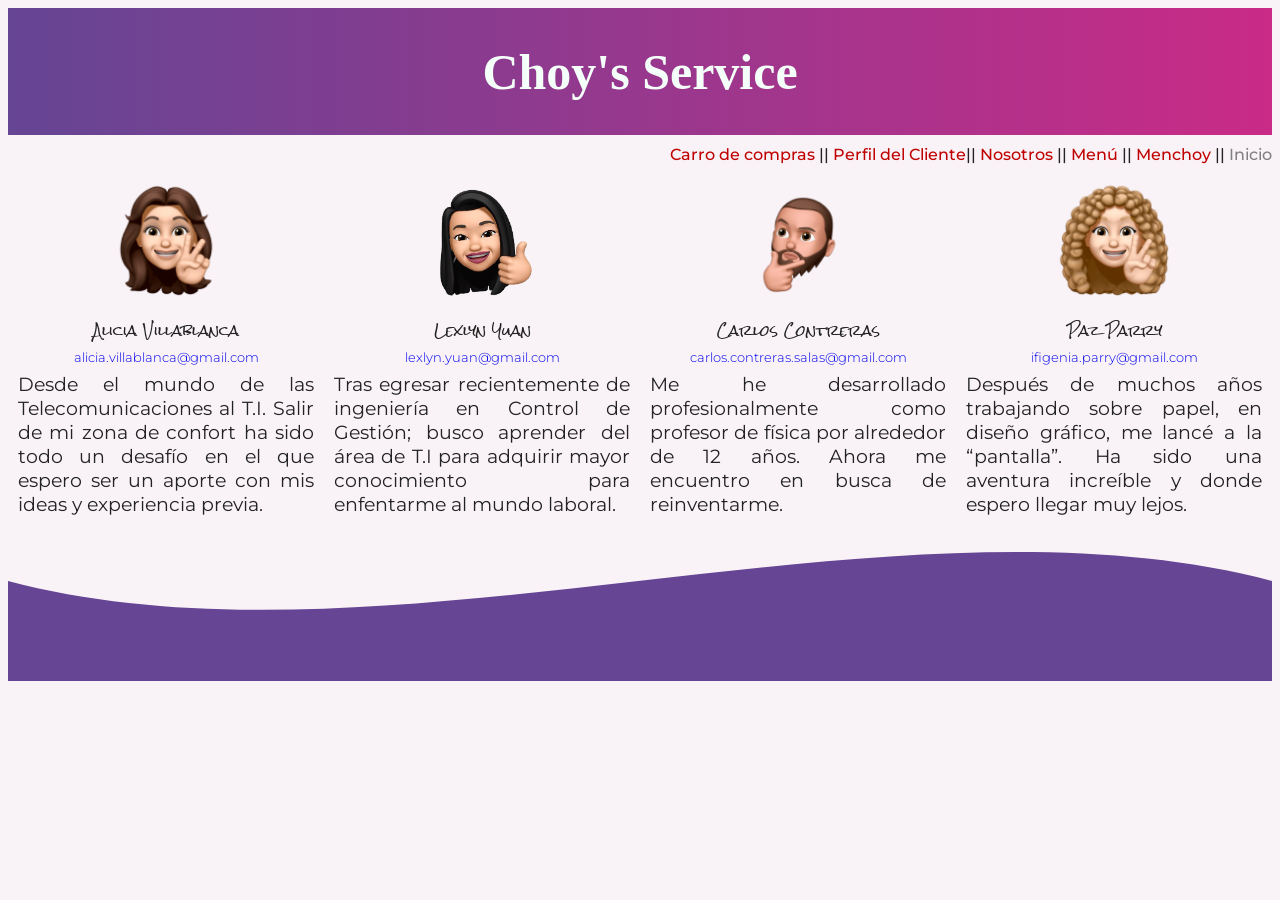
<file: EvaluacionFinalModulo3-master/index.html>
<!DOCTYPE html>
<html lang="es">

<head>
    <meta charset="UTF-8">
    <meta name="viewport" content="width=device-width, initial-scale=1.0">
    <link href="https://fonts.googleapis.com/css2?family=Rock+Salt&display=swap" rel="stylesheet">
    <link
        href="https://fonts.googleapis.com/css2?family=Charmonman:wght@700&family=Montserrat:ital,wght@0,200;0,300;0,400;0,500;0,600;0,700;1,200;1,300;1,400;1,500;1,600;1,700&display=swap"
        rel="stylesheet">
    
    <link rel ="stylesheet" href="./Estilo.css">
    <title>Choy's Service</title>
</head>

<body>
    <header>
        <h1>Choy's Service</h1>
    </header>
    <nav>
        <a class="link-nav1" href="./carrocompras.html"> Carro de compras</a> ||
        <a class="link-nav1" href="./Perfil_Usuario.html"> Perfil del Cliente</a>||
        <a class="link-nav1" href="./Nosotros.html"> Nosotros</a> ||
        <a class="link-nav1" href="./Carta.html"> Menú</a> ||
        <a class="link-nav1" href="./Menchoy.html"> Menchoy</a> ||
        <a class="link-actual-nav1" href="index.html">Inicio</a>
    </nav>
    <main id="con_integrante contenedor col-12 col-s-12 col-l-12 col-x-12">
        <div class="integrante contenedor col-3 col-l-6 col-s-12 col-x-3">
            <img src="./img/alicia.png">
            <h1>Alicia Villablanca</h1>
            <h3><a href="mailto:alicia.villablanca@gmail.com">alicia.villablanca@gmail.com</a></h3>
            <p>Desde el mundo de las Telecomunicaciones al T.I. Salir de mi zona de confort
                ha sido todo un desafío en el que espero ser un aporte con mis ideas y experiencia previa.</p>
        </div>
        <div class="integrante contenedor col-3 col-l-6 col-s-12 col-x-3">
            <img src="./img/lexlyn.png">
            <h1>Lexlyn Yuan</h1>
            <h3><a href="mailto:lexlyn.yuan@gmail.com">lexlyn.yuan@gmail.com</a></h3>
            <p>Tras egresar recientemente de ingeniería en Control de Gestión; busco aprender del área de T.I 
                para adquirir mayor conocimiento para enfentarme al mundo laboral.</p>
        </div>
        <div class="integrante contenedor col-3 col-l-6 col-s-12 col-x-3">
            <img src="./img/carlos.png">
            <h1>Carlos Contreras</h1>
            <h3><a href="mailto:carlos.contreras.salas@gmail.com">carlos.contreras.salas@gmail.com</a></h3>
            <p>Me he desarrollado profesionalmente como profesor de física
                por alrededor de 12 años. Ahora me encuentro en busca de reinventarme.</p>
        </div>
        
        <div class="integrante contenedor col-3 col-l-6 col-s-12 col-x-3">
            <img src="./img/paz.png">
            <h1>Paz Parry</h1>
            <h3><a href="mailto:ifigenia.parry@gmail.com">ifigenia.parry@gmail.com</a></h3>
            <p>Después de muchos años trabajando sobre papel, en diseño gráfico, me
                lancé a la “pantalla”. Ha sido una aventura increíble y donde espero llegar muy lejos.</p>
        </div>

        
    </main>

    <div class="contenedor col-12 col-s-12 col-l-12">
        <div class="wave contenedor col-12 col-s-12 col-l-12">
            <div style="height: 150px; overflow: hidden;"><svg viewbox="0 0 500 150" preserveaspectratio="none"
                    style="height: 100%; width: 100%;">
                    
                    <path d="M0.00,49.98 C150.00,150.00 349.20,-50.00 500.00,49.98 L500.00,150.00 L0.00,150.00 Z"
                        style="stroke: none; fill: #654594;"></path>
                </svg>
            </div>
            
        </div>
    </div>
</body>


</html>
</file>
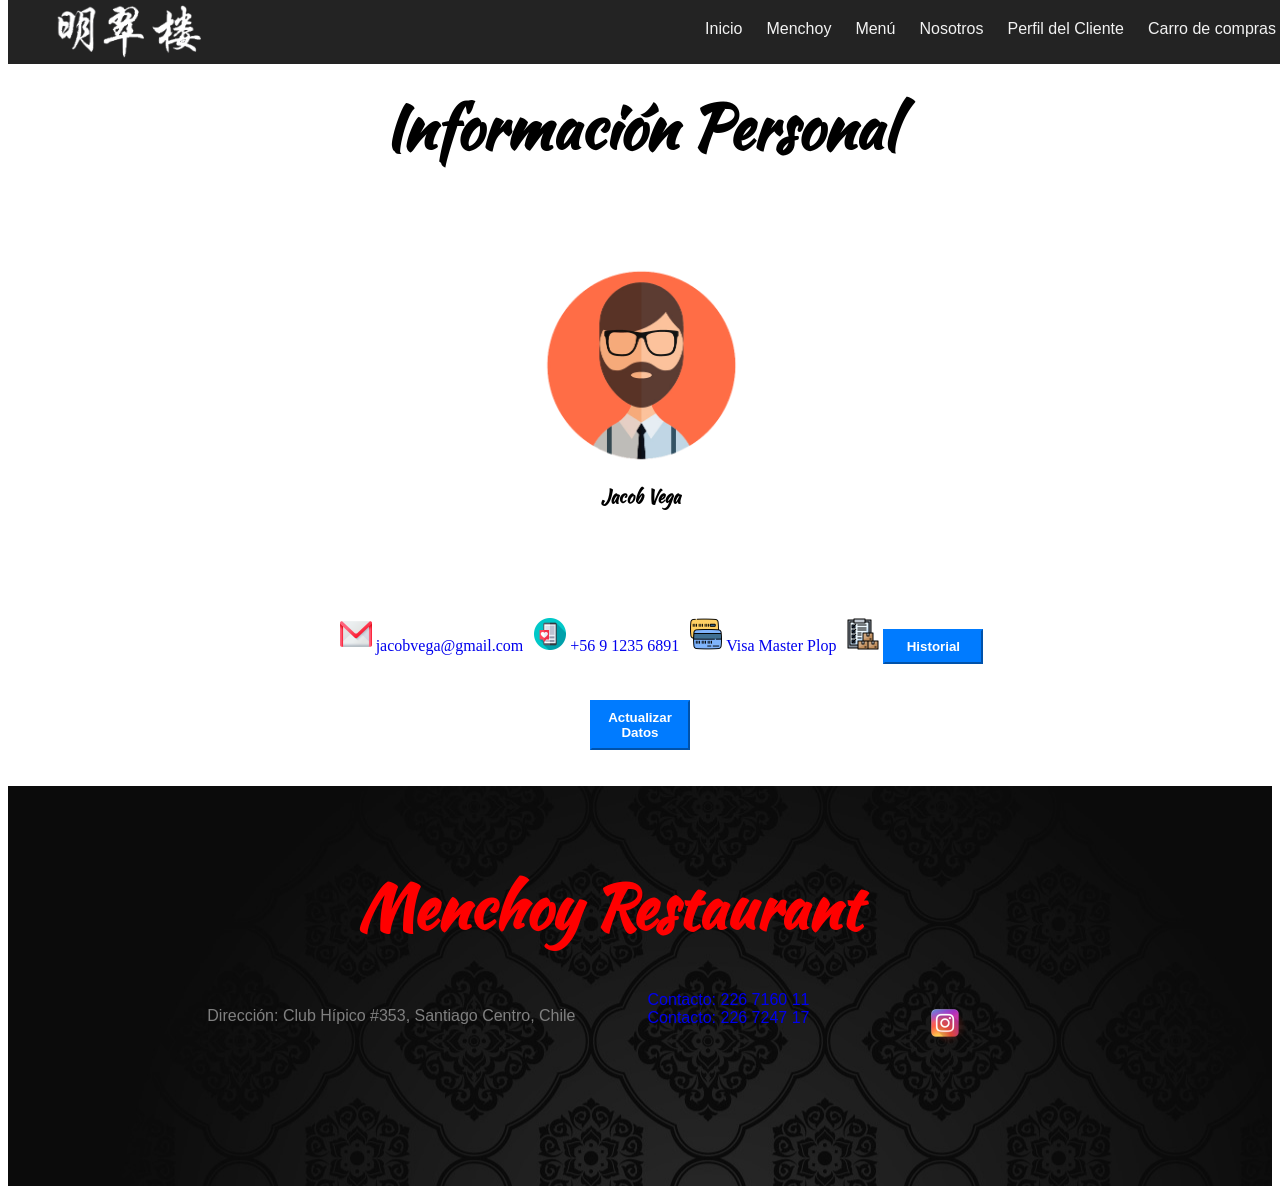
<file: EvaluacionFinalModulo3-master/Perfil_Usuario.html>
<!DOCTYPE html>
<html lang="es">
<head>
    <meta charset="UTF-8">
    <meta name="viewport" content="width=device-width, initial-scale=1.0">
    <link rel ="stylesheet" href="Usuario.css">
    <link href="https://fonts.googleapis.com/css2?family=Kaushan+Script&display=swap" rel="stylesheet">
    <link href="https://fonts.googleapis.com/css2?family=Abril+Fatface&display=swap" rel="stylesheet">
    <link href="https://fonts.googleapis.com/css2?family=Abril+Fatface&display=swap" rel="stylesheet">
    <script src="https://code.jquery.com/jquery-3.5.1.js"></script>
    <link rel="stylesheet" href="http://cdn.datatables.net/1.10.21/css/jquery.dataTables.min.css" />
    <script src="http://cdn.datatables.net/1.10.21/js/jquery.dataTables.min.js"></script>
    <script src="Perfil_Usuario.js"></script>
    <title>Mi Perfil</title>
</head>
<body>
    
    <div class="navbar">

        <nav>
            <div class="logo">
                <img src="./img/menchoy-blanco-h.png" height="60px">
            </div>

            <a class="link-nav1" href="./carrocompras.html"> Carro de compras</a>
            <a class="link-nav1" href="./Perfil_Usuario.html"> Perfil del Cliente</a>
            <a class="link-nav1" href="./Nosotros.html"> Nosotros</a>
            <a class="link-nav1" href="./Carta.html"> Menú</a>
            <a class="link-nav1" href="./Menchoy.html"> Menchoy</a>
            <a class="link-nav1" href="index.html">Inicio</a>
        </nav>
    </div>

    <main>
        <br><br>
        <h1> Información Personal</h1>
        
        <br><br><br>
        <section>          
            <div id = "imagen">
                <img class="avatar" id="avatar" src="./img/usuarios/11.png" />
            </div>
            <div>
               <h1 id="username" class="username"> Jacob Vega</h1>
                <br><br>
            </div>
        </section>
        <br> <br>
        <section class = "datos">
            <ul>
                <li> 
                    <i class="icon mail"></i>
                    <a id="mail" href="#">jacobvega@gmail.com</a>
                </li>
                <li> 
                    <i class="icon telefono"></i>
                    <a id="telefo" href="#"> +56 9 1235 6891</a></li>
                <li>
                    <i class="icon pago"></i>
                    <a id="pago" href="#"> Visa Master Plop</a></li>
                <li>
                    <i class="icon pedidos"></i>
                    <button id="historial" class="historial"><strong> Historial</strong></button></li>
            </ul>
          
        </section>
        <br>

        <button id="actualizar" name= "actualizar" class="actualizar"> <strong>Actualizar Datos </strong></button>

        <div id="popup" style="display: none;">
            <div class="content-popup">
                <div class="close"><a href="#" id="close"><img src="./img/close.png"/></a></div>
                <div>
                        <h2>Historial</h2>
                        <table id="myTable" class="display" style="width:100%">
                            <thead>
                            <tr>
                                <td>Producto</td>
                                <td>Cantidad</td>
                                <td>Fecha</td>
                                <td>Local</td>
                                <td>Pago</td>
                            </tr>
                            </thead>
                            <tbody>
                            <tr>
                                <td>Arrollado de Jamón-Queso</td>
                                <td>4</td>
                                <td>06/03/2020</td>
                                <td>Menchoy</td>
                                <td>$7200</td>
                            </tr>
                            <tr>
                                <td>Camarón Emperador</td>
                                <td>1</td>
                                <td>17/04/2020</td>
                                <td>Menchoy</td>
                                <td>$12900</td>
                            </tr>
                            <tr>
                                <td>Carne Mongoliana</td>
                                <td>3</td>
                                <td>15/05/2020</td>
                                <td>Menchoy</td>
                                <td>$17970</td>
                            </tr>
                            <tr>
                                <td>Carne agridulce</td>
                                <td>2</td>
                                <td>05/06/2020</td>
                                <td>Menchoy</td>
                                <td>$13980</td>
                            </tr>
                            <tr>
                                <td>Pollo Mongoliano</td>
                                <td>2</td>
                                <td>11/06/2020</td>
                                <td>Menchoy</td>
                                <td>$11980</td>
                            </tr>
                            </tbody>
                        </table>
                    <div style="float:left; width:100%;"></div>
                </div>
            </div>
        </div>
        <div class="popup-overlay"></div>

        <div id="popup2" style="display: none;">
            <div class="content-popup">
                <div class="close"><a href="#" id="close2"><img src="./img/close.png"/></a></div>
                <div>
                    <h2>Actualice los datos personales</h2>
                    <h4>Cierre la pestaña cuando termine</h4>
                    <section>          
                        <div id = "imagen">
                            <img class="avatar" id="avatar2" src="./img/usuarios/11.png" />
                            <br><br>
                            <button class="avatar2"> <p><strong>Avatar: </strong>
                                    <select id="escoger" name="escoger">
                                        <option id ="numero1" value="1" name="numero1">Imagen 1</option>
                                        <option id ="numero2" value="2" name="numero2">Imagen 2</optio<n>
                                        <option id ="numero3" value="3" name="numero1">Imagen 3</option>
                                        <option id ="numero4" value="4" name="numero4">Imagen 4</option>
                                        <option id ="numero5" value="5" name="numero5">Imagen 5</option>
                                        <option id ="numero6" value="6" name="numero6">Imagen 6</option>
                                        <option id ="numero7" value="7" name="numero7">Imagen 7</option>
                                        <option id ="numero8" value="8" name="numero8">Imagen 8</option>
                                        <option id ="numero9" value="9" name="numero9">Imagen 9</option>
                                        <option id ="numero10" value="10" name="numero10">Imagen 10</option>
                                        <option id ="numero11" value="11" name="numero11">Imagen 11</option>
                                        <option id ="numero12" value="12" name="numero12">Imagen 12</option>
                                        <option id ="numero13" value="13" name="numero13">Imagen 13</option>
                                        <option id ="numero14" value="14" name="numero14">Imagen 14</option>
                                        <option id ="numero15" value="15" name="numero16">Imagen 15</option>
                                        <option id ="numero16" value="16" name="numero16">Imagen 16</option>
                                        <option id ="numero17" value="17" name="numero17">Imagen 17</option>
                                        <option id ="numero18" value="18" name="numero18">Imagen 18</option>
                                        <option id ="numero19" value="19" name="numero19">Imagen 19</option>
                                        <option id ="numero20" value="20" name="numero20">Imagen 20</option>
                                    </select> </p>
                            </button>
                            <br><br>
                        </div>
                    </section>
                    <form id="formulario">
                        <div><label for="nombre"> Nombre:</label>
                         <input type="text" id="nombre" name="nombre" class="mostrar"/><br><br>
                     </div>
                     <div>
                        <label for="email">Mail :</label>
                        <input type="text" id="email" name="email"  class="mostrar"/><br><br>
                    </div> 
                
                     <div>
                         <label for="tel">Teléfono:</label>
                         <input type="text" id="tel" name="tel"  class="mostrar"/><br><br>
                        
                     </div>
                    
                     <div>
                         <label for="mpago">Medio de Pago:</label>
                         <input type="text" id="mpago" name="mpago"  class="mostrar"/><br><br>
                 
                     <div id="error"></div>
                     <br>
                     </form>
                    <div style="float:left; width:100%;"></div>
                </div>
            </div>
        </div>
        <div class="popup-overlay"></div>

    </main>
    <br><br>

  
    <footer>
        <h1>Menchoy Restaurant</h1>
        <div id="cont-footer">
        <div id="footer1"><p>Dirección: Club Hípico #353, Santiago Centro, Chile</p></div>
        <div id="footer2">
            <a href="tel:+56226716011">Contacto: 226 7160 11</a><br>
            <a href="tel:+56226724717">Contacto: 226 7247 17</a><br>
        </div>
       <div id="footer3">
           <a href="https://www.instagram.com/menchoy.cl/" ><img src="./img/Carro_de_compras/instagram.png" width="50%" /></a>
        </div>  
    </div>
    </footer>
    </body>
    
    </html>
</file>
<file: EvaluacionFinalModulo3-master/Estilo.css>
/* header*/
.header-int{
    background: #654594;  /* fallback for old browsers */
    background: -webkit-linear-gradient(to right, #654594, #c92b87);  /* Chrome 10-25, Safari 5.1-6 */
    background: linear-gradient(to right, #654594, #c92b87); /* W3C, IE 10+/ Edge, Firefox 16+, Chrome 26+, Opera 12+, Safari 7+ */
    width: 100%;
    margin: 0px 0px;
    padding: 1px 0px;
    font-family: 'Rock Salt', cursive;
    font-size: 100%;
    text-align: center;
    color: mintcream;
}
header{
    background: #654594;  /* fallback for old browsers */
    background: -webkit-linear-gradient(to right, #654594, #c92b87);  /* Chrome 10-25, Safari 5.1-6 */
    background: linear-gradient(to right, #654594, #c92b87); /* W3C, IE 10+/ Edge, Firefox 16+, Chrome 26+, Opera 12+, Safari 7+ */
    width: 100%;
    margin: 0px 0px;
    padding: 1px 0px;
    font-family: 'Rock Salt', cursive;
    font-size: 200%;
    text-align: center;
    color: mintcream;
}
nav{
    font-family: 'Montserrat', sans-serif;
    font-weight: 500;
    text-align: end;
    color: #232323;
    margin: 10px 0px;
}
.link-nav{
    font-family: 'Montserrat', sans-serif;
    text-align: end;
    font-weight: 500;
    color: #654594;
    margin: 10px 0px;
}
.link-actual-nav{
    background-color: antiquewhite;
    margin: 10px 0px;
    font-family: 'Montserrat', sans-serif;
    font-weight: 500;
    text-align: end;
} 
a:hover{
    background-color: #654594 ;
    color: antiquewhite;
}

a:link {
    text-decoration:none;
}

html {
    background-color: #F9F2F6;
}

/* main index*/
.con_integrante{
    margin-top: 20px;
    display: flex;
    justify-content: space-between;
}
.integrante{
    color: #232323;
    font-family: 'Montserrat', sans-serif;
    text-align: center;
    float: left;

}

.integrante h1{
    font-weight: 500;
    font-family: 'Rock Salt', cursive;
    font-size: 90%;
}
.integrante h3{
    font-weight: 300;
    font-size: 80%;
    margin: -2% 0% 0% 0%;
}

.integrante p{
    font-weight: 400;
    text-align: justify;
    margin: 2% 0% 5% 0%;
    padding: 0px 10px;
    font-family: 'Montserrat', sans-serif;
}

/* main paginas auxiliares*/
main p{
    text-align: justify;
    margin: 2% 0% 5% 0%;
    padding: 0px 10px;
    font-family: 'Montserrat', sans-serif;
    float:right;
  
}
main ul{
    margin: 2% 0% 5% 5%;
    font-family: 'Montserrat', sans-serif;
    float:left;
}

.div-text h1{
    text-align: center;
    float:left;
}

.cont-div{
    margin-top: 20px;
    padding: 10px 10px 10px 10px;
}
.aside{
    height: auto;
    float: left;
}

.aside-img {
    height: auto;
    width: 80%;
    float: right;
}

.reoutfit{
    font-family: 'Rock Salt', cursive;
    color: #0f0606;
    text-align: center;
}
/*Footer*/

.wave {
    height: auto;
    width: 100%;
    float: left;
}
footer h4{
    background-color: #654594;
    color: aliceblue;
    margin: 0%;
    padding-bottom: 1%;
    text-align: center;
    font-family: 'Montserrat', sans-serif;
}
.divinicio{
    width: 100%;
    height: 150px;
    text-align: center;
    font-family: 'Kaushan Script', cursive;
    font-size: 90px;
    color: #ff0000;
    background-image: url("img/fondo\ -\ copia.jpg");
    height: 500px;
    
    
}
.divinicio p{
    text-align: center;
    font-family: 'Abril Fatface', cursive;
    color: white;
    font-size: 50px;
}
.fondoM{
    background-color: whitesmoke;
}
.link-nav1{
    font-family: 'Montserrat', sans-serif;
    text-align: end;
    font-weight: 500;
    color: #c00000;
    margin: 10px 0px;
}
.link-actual-nav1{
    color: gray;
    margin: 10px 0px;
    font-family: 'Montserrat', sans-serif;
    font-weight: 500;
    text-align: end;
} 
a:hover{
    background-color: gray ;
    color: white;
}
.divMenchoy{
    padding: 10px 0px 0px 0px;
}

.divBienvenidos p{
    color: black;
    text-align: center;
    font-family: 'Abril Fatface', cursive;
    font-size: 80px;
    padding: 0cm 0cm 0cm 0cm;
    
}
.divNosotros{
width: 50%;
float: left;
text-align: center;
padding: 10px 10px 80px 20px;
}
body p{
    font-family: 'Montserrat', sans-serif;
    
}
body h1{
    font-family: 'Kaushan Script', cursive;
    font-size: 50px;
    text-align: center;
}

#footer{
    background-image: url("img/fondo\ -\ copia.jpg");
    color: gray;
} 
#footer h1{
    color: #ff0000;
}

/*
Prueba 
*/
.prueba {
	background: #444;
	margin: 0;
	font-family: monospace;
}

.prueba h1 {
	color: #fff;
	text-align: center;
}

/*Estilos de la galeria*/

.galeria {
	width: 90%;
	margin: auto;
	list-style: none;
	padding: 20px;
	box-sizing: border-box;
	
	display: flex;
	flex-wrap: wrap;
	justify-content: space-around;
}

.galeria li {
	margin: 10px;
}

.galeria img {
	width: 200px;
	height: 200px;
}

/*Estilos del modal*/

.modal {
	display: none;
}

.modal:target {
	
	display: block;
	position: fixed;
	background: rgba(0,0,0,0.8);
	top: 0;
	left: 0;
	width: 100%;
	height: 100%;
}

.modal h3 {
	color: #fff;
	font-size: 30px;
	text-align: center;
	margin: 15px 0;
}

.imagen {
	width: 100%;
	height: 50%;
	
	display: flex;
	justify-content: center;
	align-items: center;
}

.imagen a {
	color: #fff;
	font-size: 40px;
	text-decoration: none;
	margin: 0 10px;
}

.imagen a:nth-child(2) {
	margin: 0;
	height: 100%;
	flex-shrink: 2;
}

.imagen img {
	width: 500px;
	height: 100%;
	max-width: 100%;
	border: 7px solid #fff;
	box-sizing: border-box;
}

.cerrar {
	display: block;
	background: #fff;
	width: 25px;
	height: 25px;
	margin: 15px auto;
	text-align: center;
	text-decoration: none;
	font-size: 25px;
	color: #000;
	padding: 5px;
	border-radius: 50%;
	line-height: 25px;
}

/* PRUEBA NAV BAR*/
.navbar {
    float: right;
    overflow: hidden;
    background-color: #232323;
    position: fixed; /* Set the navbar to fixed position */
    top: 0; /* Position the navbar at the top of the page */
    width: 100%; /* Full width */
    
  
  }
  .navbar a {
    float: right;
    display: block;
    color: #f2f2f2;
    text-align: center;
    padding: 10px 12px;
    text-decoration: none;
    font-family: 'Montserrat', sans-serif;
  }
  
  /* Change background on mouse-over */
  .navbar a:hover {
    background: #ddd;
    color: black;
  }
  
  /* Main content */
  .main {
    margin-top: 30px; /* Add a top margin to avoid content overlay */
  }
 .logo{
     float: left;
     padding-left: 3%;
 }
@media only screen and (min-width: 100px)  and (max-width: 555px) {
  /* For mobile phones: */  
    .col-s-1 {width: 8.33%;}
    .col-s-2 {width: 16.66%;}
    .col-s-3 {width: 25%;}
    .col-s-4 {width: 33.33%;}
    .col-s-5 {width: 41.66%;}
    .col-s-6 {width: 50%;}
    .col-s-7 {width: 58.33%;}
    .col-s-8 {width: 66.66%;}
    .col-s-9 {width: 75%;}
    .col-s-10 {width: 83.33%;}
    .col-s-11 {width: 91.66%;}
    .col-s-12 {width: 100%;}
    .integrante img{
        width: 40%;
        height: auto;
     }
     .div-texto{
        font-size: 90%;
    }
    .reoutfit{
        font-size: 120%;
        display:flex;
    }
}

@media only screen and (min-width: 556px)  and (max-width: 800px) {
   /* For tablets: */
      .col-l-1 {width: 8.33%;}
      .col-l-2 {width: 16.66%;}
      .col-l-3 {width: 25%;}
      .col-l-4 {width: 33.33%;}
      .col-l-5 {width: 41.66%;}
      .col-l-6 {width: 50%;}
      .col-l-7 {width: 58.33%;}
      .col-l-8 {width: 66.66%;}
      .col-l-9 {width: 75%;}
      .col-l-10 {width: 83.33%;}
      .col-l-11 {width: 91.66%;}
      .col-l-12 {width: 100%;}
      .cont-div{
        display:flex;
    }
    .con_integrante{
        display:flex;
    }
    
    .integrante p{
        font-size: 80%;
    }
    .integrante img{
        width: 50%;
        height: auto;
     }
     .div-texto{
        font-size: 100%;
    }
    .reoutfit{
        font-size: 150%;
        display:flex;
    }
 
}

@media only screen and  (min-width: 801px) and (max-width: 1200px){
     /* For desktop: */
    .col-1 {width: 8.33%;}
    .col-2 {width: 16.66%;}
    .col-3 {width: 25%;}
    .col-4 {width: 33.33%;}
    .col-5 {width: 41.66%;}
    .col-6 {width: 50%;}
    .col-7 {width: 58.33%;}
    .col-8 {width: 66.66%;}
    .col-9 {width: 75%;}
    .col-10 {width: 83.33%;}
    .col-11 {width: 91.66%;}
    .col-12 {width: 100%;}
    .cont-div{
        display:flex;
    }
    .con_integrante{
        display:flex;
    }
    .integrante p{
        font-size: 90%;
    }
    .integrante img{
        width: 80%;
        height: auto;
     }
     .div-texto{
        font-size: 100%;
    }
    .reoutfit{
        font-size: 220%;
        display:flex;
    }
}

@media only screen and  (min-width: 1201px){
    /* For desktop: */
    .col-x-1 {width: 8.33%;}
    .col-x-2 {width: 16.66%;}
    .col-x-3 {width: 25%;}
    .col-x-4 {width: 33.33%;}
    .col-x-5 {width: 41.66%;}
    .col-x-6 {width: 50%;}
    .col-x-7 {width: 58.33%;}
    .col-x-8 {width: 66.66%;}
    .col-x-9 {width: 75%;}
    .col-x-10 {width: 83.33%;}
    .col-x-11 {width: 91.66%;}
    .col-x-12 {width: 100%;}
    .integrante p{
        font-size: 120%;
    }
    .integrante img{
        width: 40%;
        height: auto;
     }
         .cont-div{
        display:flex;
    }
    .con_integrante{
        display:flex;
    }
    .div-texto{
        font-size: 120%;
    }
    .reoutfit{
        font-size: 300%;
        display:flex;
    }
    .redes-flotantes {
        position: fixed;
        right: 3%;
        top: 85%;
        z-index: 20;
      
        }
        .redes-flotantes img {
        float: right; clear: right;
         margin: 5px;
        -moz-transform: scale(.8) ;
        -webkit-transform: scale(.8) ;
        -o-transform: scale(.8) ;
        -ms-transform: scale(.8) ;
        transform: scale(.8) ;
        -webkit-transition: all .2s ease-in-out;
        -moz-transition: all .2s ease-in-out;
        -o-transition: all .2s ease-in-out;
        transition: all .2s ease-in-out;
        background-color: whitesmoke;
        border-radius: 50%;
        border-color: whitesmoke;
        border-width: 5px;
        }
        .redes-flotantes img:hover {
        -moz-transform: scale(1.1) rotate(6deg);
        -webkit-transform: scale(1.1) rotate(6deg);
        -o-transform: scale(1.1) rotate(6deg);
        -ms-transform: scale(1.1) rotate(6deg);
        transform: scale(1.1) rotate(6deg);
        }
    footer{
        background-image: url("./img/fondo - copia.jpg");
        color: gray;
        text-align: center;
        
        padding: 3% 5% 10% 0%;
    } 
    footer h1{
        color: #ff0000;
        font-family: 'Kaushan Script', cursive;
        text-align: center;
    }
    #cont-footer{
        display: flex;
        justify-content: center;
    }
    #footer1{
        float: left;
        margin: 0% 3% 0% 3%;
        font-family: 'Montserrat', sans-serif;
    }
    #footer2{
        float: left;
        margin: 0% 3% 0% 3%;
        font-family: 'Montserrat', sans-serif;
        color: whitesmoke;
    }
    #footer3{
        float: left;
        margin: 0% 3% 0% 3%;
        font-family: 'Montserrat', sans-serif;
    }
}
</file>
<file: EvaluacionFinalModulo3-master/Usuario.css>
.fondoM{
    background-color: whitesmoke;
}
.divinicio{
    height: 150px;
    text-align: center;
    font-family: 'Kaushan Script', cursive;
    font-size: 90px;
    color: #ff0000;
    background-image: url("fondo - copia.jpg");
    height: 500px;
}   
.divinicio p{
    text-align: center;
    font-family: 'Abril Fatface', cursive;
    color: black;
    font-size: 60px;
}
.link-nav1{
    font-family: 'Montserrat', sans-serif;
    text-align: end;
    font-weight: 500;
    color: #c00000;
    margin: 10px 0px;
}
.link-actual-nav1{
    color: gray;
    margin: 10px 0px;
    font-family: 'Montserrat', sans-serif;
    font-weight: 500;
    text-align: end;
} 
a:hover{
    background-color: gray ;
    color: white;
}
/* PRUEBA NAV BAR*/
.navbar {
    float: right;
    overflow: hidden;
    background-color: #232323;
    position: fixed; /* Set the navbar to fixed position */
    top: 0; /* Position the navbar at the top of the page */
    width: 100%; /* Full width */
    
  
  }
  .navbar a {
    float: right;
    display: block;
    color: #f2f2f2;
    text-align: center;
    padding: 10px 12px;
    text-decoration: none;
    font-family: 'Montserrat', sans-serif;
  }
  
  /* Change background on mouse-over */
  .navbar a:hover {
    background: #ddd;
    color: black;
  }

.logo{
    float: left;
    padding-left: 3%;
}

#footer{
    background-image: url("./img/Carro_de_compras/fondo\ -\ copia.jpg");
    color: gray;
} 
#footer h1{
    color: #ff0000;
    font-family: 'Kaushan Script', cursive;
}
body p{
	font-family: 'Montserrat', sans-serif;
    
}
body h1{
    font-family: 'Kaushan Script', cursive;
    font-size: 60px;
    text-align: center;
}

main{
    text-align: center;
}

.avatar{
    width: 200px;
    height: 200px;

}
.username{
    font-size: 18px;
    margin-top: 14px;
}
a{
    text-decoration: none;
}
.datos li{
    list-style: none;
    text-align: center;
    padding: 0;
    display: inline-block;
    margin: 5px 2px 2px 5px;
    
}
.datos a{
    vertical-align: middle;
}
.icon{
    width: 32px;
    height: 32px;
    display: inline-block;
    background-size: cover;
}

.mail{
    background-image: url("./img/iconos/mail.png");
}
.telefono{
    background-image: url("./img/iconos/telefono-inteligente.png");
}
.pago{
    background-image: url("./img/iconos/dinero.png");
}
.pedidos{
    background-image: url("./img/iconos/orden.png");
}

#popup {
    left: 0;
    position: absolute;
    top: 0;
    width: 100%;
    z-index: 1001;
}

.content-popup {
    margin:0px auto;
    margin-top:120px;
    position:relative;
    padding:10px;
    width:500px;
    min-height:250px;
    border-radius:4px;
    background-color:#FFFFFF;
    box-shadow: 0 2px 5px #666666;
}

.content-popup h2 {
    color:#48484B;
    border-bottom: 1px solid #48484B;
    margin-top: 0;
    padding-bottom: 4px;
}

.popup-overlay {
    left: 0;
    position: absolute;
    top: 0;
    width: 100%;
    z-index: 999;
    display:none;
    background-color: #777777;
    cursor: pointer;
    opacity: 0.7;
}

.close {
    position: absolute;
    right: 15px;
}

#popup2 {
    left: 0;
    position: absolute;
    top: 0;
    width: 100%;
    z-index: 1001;
}
.historial{
    background-color: #007bff;
    color: white;
    width: 100px;
    height: 35px;
    display:inline-block;
    text-align: center;
    vertical-align: middle;
    border-color: #007bff;
}
.actualizar{
    background-color: #007bff;
    color: white;
    width: 100px;
    height: 50px;
    display:inline-block;
    text-align: center;
    vertical-align: middle;
    border-color: #007bff;
}

.avatar2{
    background-color: #007bff;
    color: white;
    width: 120px;
    height: 60px;
    display:inline-block;
    text-align: center;
    vertical-align: middle;
    border-color: #007bff;
}
.redes-flotantes {
    position: fixed;
    right: 3%;
    top: 85%;
    z-index: 20;
  
    }
   
    .redes-flotantes {
        position: fixed;
        right: 3%;
        top: 85%;
        z-index: 20;
      
        }
        .redes-flotantes img {
        float: right; clear: right;
         margin: 5px;
        -moz-transform: scale(.8) ;
        -webkit-transform: scale(.8) ;
        -o-transform: scale(.8) ;
        -ms-transform: scale(.8) ;
        transform: scale(.8) ;
        -webkit-transition: all .2s ease-in-out;
        -moz-transition: all .2s ease-in-out;
        -o-transition: all .2s ease-in-out;
        transition: all .2s ease-in-out;
        background-color: whitesmoke;
        border-radius: 50%;
        border-color: whitesmoke;
        border-width: 5px;
        }
        .redes-flotantes img:hover {
        -moz-transform: scale(1.1) rotate(6deg);
        -webkit-transform: scale(1.1) rotate(6deg);
        -o-transform: scale(1.1) rotate(6deg);
        -ms-transform: scale(1.1) rotate(6deg);
        transform: scale(1.1) rotate(6deg);
        }
    footer{
        background-image: url("./img/fondo - copia.jpg");
        color: gray;
        text-align: center;
        
        padding: 3% 5% 10% 0%;
    } 
    footer h1{
        color: #ff0000;
        font-family: 'Kaushan Script', cursive;
        text-align: center;
    }
    #cont-footer{
        display: flex;
        justify-content: center;
    }
    #footer1{
        float: left;
        margin: 0% 3% 0% 3%;
        font-family: 'Montserrat', sans-serif;
    }
    #footer2{
        float: left;
        margin: 0% 3% 0% 3%;
        font-family: 'Montserrat', sans-serif;
        color: whitesmoke;
    }
    #footer3{
        float: left;
        margin: 0% 3% 0% 3%;
        font-family: 'Montserrat', sans-serif;
    }
</file>
